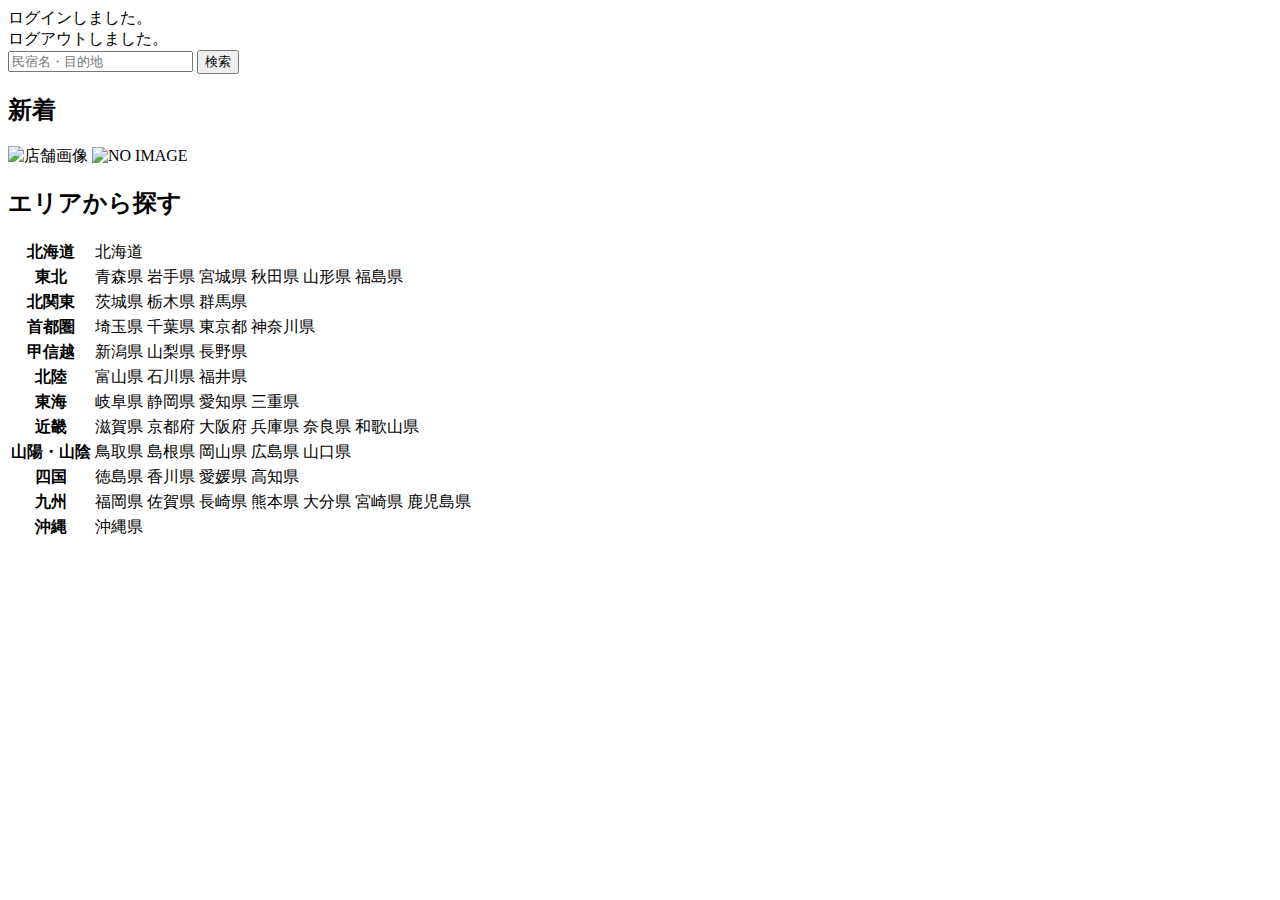
<file: target/classes/templates/index.html>
<!DOCTYPE html>
<html xmlns:th="https://www.thymeleaf.org" xmlns:sec="http://www.thymeleaf.org/extras/spring-security">
   <head>
	   <div th:replace="~{fragment :: meta}"></div>   
             
        <div th:replace="~{fragment :: styles}"></div>
        
       <title>SAMURAI Travel</title>	
   </head>
   <body>
	   <div class="samuraitravel-wrapper">
            <!-- ヘッダー -->
            <div th:replace="~{fragment :: header}"></div>
            
            <main>
                <div class="container pt-4 pb-5 samuraitravel-container">
                    <div th:if="${param.loggedIn}" class="alert alert-info">
                        ログインしました。
                    </div>  
                    
                    <div th:if="${param.loggedOut}" class="alert alert-info">
                        ログアウトしました。
                    </div>
                    
                    <div th:if="${successMessage}" class="alert alert-info">
                        <span th:text="${successMessage}"></span>
                    </div> 
                    <div class="d-flex justify-content-center">                                            
                        <form method="get" th:action="@{/houses}" class="mb-5 samuraitravel-search-form">
                            <div class="input-group">
                                <input type="text" class="form-control" name="keyword" th:value="${keyword}" placeholder="民宿名・目的地">
                                <button type="submit" class="btn text-white shadow-sm samuraitravel-btn">検索</button> 
                            </div>               
                        </form>                        
                    </div>                                                                                                  
                                                     
                    <h2 class="text-center mb-3">新着</h2>
                    <div class="row row-cols-lg-5 row-cols-2 g-3 mb-5">                                        
                        <div class="col" th:each="newHouse : ${newHouses}">
                            <a th:href="@{/houses/__${newHouse.getId()}__}" class="link-dark samuraitravel-card-link">
                                <div class="card h-100">                                                                        
                                    <img th:if="${newHouse.getImageName()}" th:src="@{/storage/__${newHouse.getImageName()}__}" class="card-img-top samuraitravel-vertical-card-image" alt="店舗画像">                                     
                                    <img th:unless="${newHouse.getImageName()}" th:src="@{/images/noImage.png}" class="card-img-top samuraitravel-vertical-card-image" alt="NO IMAGE">                                                                                                                        
                                    <div class="card-body">                                    
                                        <h3 class="card-title" th:text="${newHouse.getName()}"></h3>
                                        <p class="card-text mb-1">
                                            <small class="text-muted" th:text="${newHouse.getAddress()}"></small>                                            
                                        </p>
                                        <p class="card-text">
                                            <span th:text="${#numbers.formatInteger(newHouse.getPrice(), 1, 'COMMA') + '円 / 泊'}"></span>                                            
                                        </p>                                    
                                    </div>
                                </div>    
                            </a>            
                        </div>                                               
                    </div>
                    
                    <div class="row justify-content-center">
                        <div class="col-xl-5 col-lg-6 col-md-8">                    
                    
                            <h2 class="text-center mb-3">エリアから探す</h2>                                        
                             
                            <table class="table">
                                <tbody>                                                     
                                    <tr>
                                        <th>北海道</th>
                                        <td>
                                            <a th:href="@{/houses?area=北海道}">北海道</a>
                                        </td>                                     
                                    </tr>  
                                    <tr>
                                        <th>東北</th>
                                        <td>
                                            <a th:href="@{/houses?area=青森県}" class="me-2">青森県</a>
                                            <a th:href="@{/houses?area=岩手県}" class="me-2">岩手県</a>
                                            <a th:href="@{/houses?area=宮城県}" class="me-2">宮城県</a>
                                            <a th:href="@{/houses?area=秋田県}" class="me-2">秋田県</a>
                                            <a th:href="@{/houses?area=山形県}" class="me-2">山形県</a>
                                            <a th:href="@{/houses?area=福島県}">福島県</a>
                                        </td>                                     
                                    </tr>  
                                    <tr>
                                        <th>北関東</th>
                                        <td>
                                            <a th:href="@{/houses?area=茨城県}" class="me-2">茨城県</a>
                                            <a th:href="@{/houses?area=栃木県}" class="me-2">栃木県</a>
                                            <a th:href="@{/houses?area=群馬県}">群馬県</a>                                    
                                        </td>                                     
                                    </tr>  
                                    <tr>
                                        <th>首都圏</th>
                                        <td>
                                            <a th:href="@{/houses?area=埼玉県}" class="me-2">埼玉県</a>
                                            <a th:href="@{/houses?area=千葉県}" class="me-2">千葉県</a>
                                            <a th:href="@{/houses?area=東京都}" class="me-2">東京都</a>
                                            <a th:href="@{/houses?area=神奈川県}">神奈川県</a>
                                        </td>                                     
                                    </tr>  
                                    <tr>
                                        <th>甲信越</th>
                                        <td>
                                            <a th:href="@{/houses?area=新潟県}" class="me-2">新潟県</a>
                                            <a th:href="@{/houses?area=山梨県}" class="me-2">山梨県</a>
                                            <a th:href="@{/houses?area=長野県}">長野県</a>
                                        </td>                                     
                                    </tr>  
                                    <tr>
                                        <th>北陸</th>
                                        <td>
                                            <a th:href="@{/houses?area=富山県}" class="me-2">富山県</a>
                                            <a th:href="@{/houses?area=石川県}" class="me-2">石川県</a>
                                            <a th:href="@{/houses?area=福井県}">福井県</a>
                                        </td>                                     
                                    </tr>  
                                    <tr>
                                        <th>東海</th>
                                        <td>
                                            <a th:href="@{/houses?area=岐阜県}" class="me-2">岐阜県</a>
                                            <a th:href="@{/houses?area=静岡県}" class="me-2">静岡県</a>
                                            <a th:href="@{/houses?area=愛知県}" class="me-2">愛知県</a>
                                            <a th:href="@{/houses?area=三重県}">三重県</a>
                                        </td>                                     
                                    </tr>  
                                    <tr>
                                        <th>近畿</th>
                                        <td>
                                            <a th:href="@{/houses?area=滋賀県}" class="me-2">滋賀県</a>
                                            <a th:href="@{/houses?area=京都府}" class="me-2">京都府</a>
                                            <a th:href="@{/houses?area=大阪府}" class="me-2">大阪府</a>
                                            <a th:href="@{/houses?area=兵庫県}" class="me-2">兵庫県</a>
                                            <a th:href="@{/houses?area=奈良県}" class="me-2">奈良県</a>
                                            <a th:href="@{/houses?area=和歌山県}">和歌山県</a>
                                        </td>                                     
                                    </tr>  
                                    <tr>
                                        <th>山陽・山陰</th>
                                        <td>
                                            <a th:href="@{/houses?area=鳥取県}" class="me-2">鳥取県</a>
                                            <a th:href="@{/houses?area=島根県}" class="me-2">島根県</a>
                                            <a th:href="@{/houses?area=岡山県}" class="me-2">岡山県</a>
                                            <a th:href="@{/houses?area=広島県}" class="me-2">広島県</a>
                                            <a th:href="@{/houses?area=山口県}">山口県</a>
                                        </td>                                     
                                    </tr>  
                                    <tr>
                                        <th>四国</th>
                                        <td>
                                            <a th:href="@{/houses?area=徳島県}" class="me-2">徳島県</a>
                                            <a th:href="@{/houses?area=香川県}" class="me-2">香川県</a>
                                            <a th:href="@{/houses?area=愛媛県}" class="me-2">愛媛県</a>
                                            <a th:href="@{/houses?area=高知県}">高知県</a>
                                        </td>                                     
                                    </tr>            
                                    <tr>
                                        <th>九州</th>
                                        <td>
                                            <a th:href="@{/houses?area=福岡県}" class="me-2">福岡県</a>
                                            <a th:href="@{/houses?area=佐賀県}" class="me-2">佐賀県</a>
                                            <a th:href="@{/houses?area=長崎県}" class="me-2">長崎県</a>
                                            <a th:href="@{/houses?area=熊本県}" class="me-2">熊本県</a>
                                            <a th:href="@{/houses?area=大分県}" class="me-2">大分県</a>
                                            <a th:href="@{/houses?area=宮崎県}" class="me-2">宮崎県</a>
                                            <a th:href="@{/houses?area=鹿児島県}">鹿児島県</a>
                                        </td>                                     
                                    </tr>  
                                    <tr>
                                        <th>沖縄</th>
                                        <td>
                                            <a th:href="@{/houses?area=沖縄県}">沖縄県</a>
                                        </td>                                     
                                    </tr>                                                                                                                                                                                                                                                                                                                                                                           
                                </tbody>
                            </table>  
                        </div>
                    </div>                               

                </div>
            </main>
            
            <!-- フッター -->
            <div th:replace="~{fragment :: footer}"></div>
        </div>    
        
        <div th:replace="~{fragment :: scripts}"></div>  
   </body>
</html>
</file>
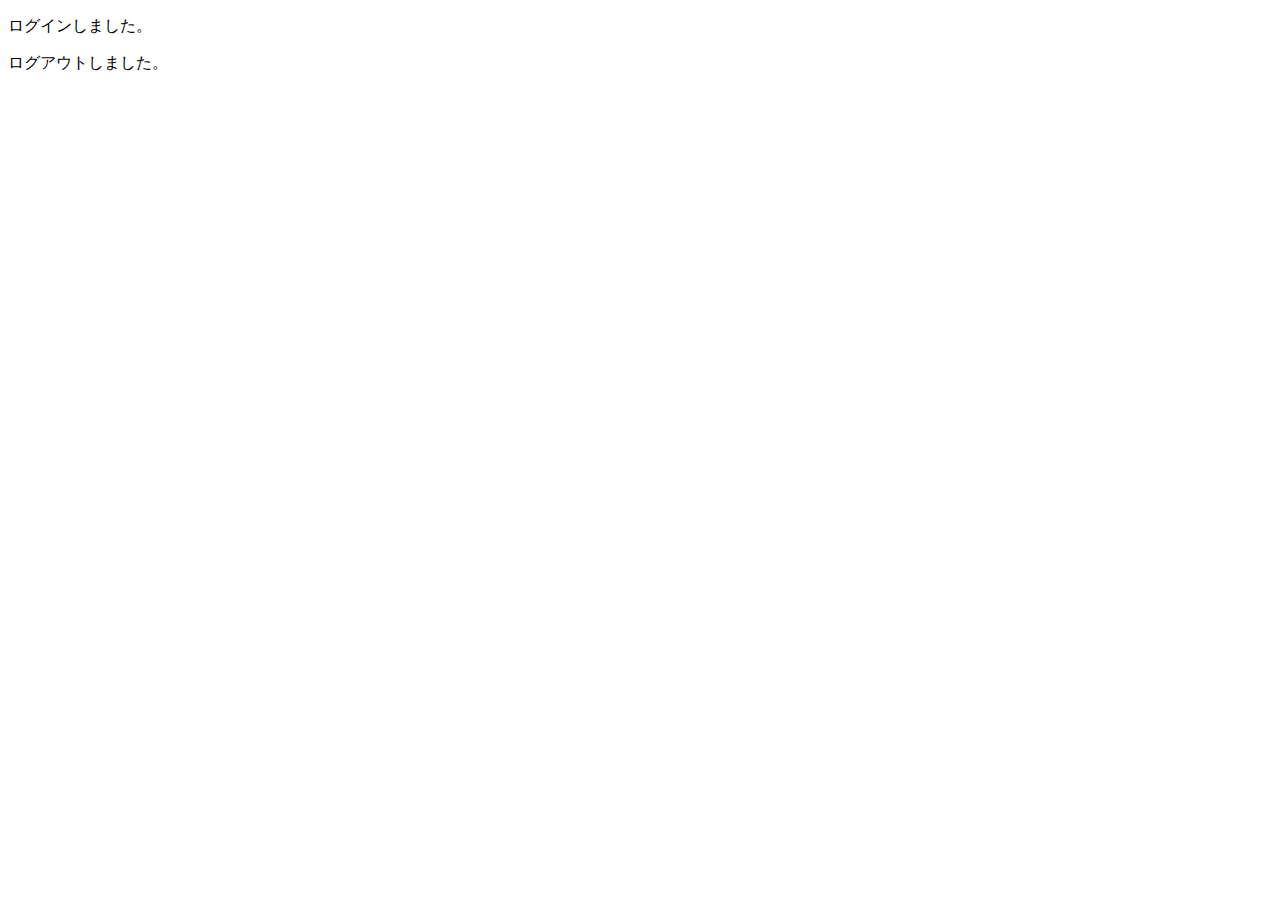
<file: nagoyameshi/target/classes/templates/index.html>
<!DOCTYPE html>
<html xmlns:th="https://www.thymeleaf.org" xmlns:sec="http://www.thymeleaf.org/extras/spring-security">
    <head>
        <div th:replace="~{fragment :: meta}"></div>

        <div th:replace="~{fragment :: styles}"></div>

        <title>NAGOYAMESHI</title>
    </head>
    <body>
        <div class="nagoyameshi-wrapper">
            <div th:replace="~{fragment :: header}"></div>

            <main>
                <div th:if="${param.loggedIn}" class="container nagoyameshi-container my-3">
                    <div class="alert alert-info">
                        <p class="mb-0">ログインしました。</p>
                    </div>
                </div>

                <div th:if="${param.loggedOut}" class="container nagoyameshi-container my-3">
                    <div class="alert alert-info">
                        <p class="mb-0">ログアウトしました。</p>
                    </div>
                </div>

                <div th:if="${successMessage}" class="container nagoyameshi-container my-3">
                    <div class="alert alert-info">
                        <span th:text="${successMessage}"></span>
                    </div>
                </div>

                <div th:if="${errorMessage}" class="container nagoyameshi-container my-3">
                    <div class="alert alert-danger">
                        <span th:text="${errorMessage}"></span>
                    </div>
                </div>
            </main>

            <div th:replace="~{fragment :: footer}"></div>
        </div>

        <div th:replace="~{fragment :: scripts}"></div>
    </body>
</html>
</file>
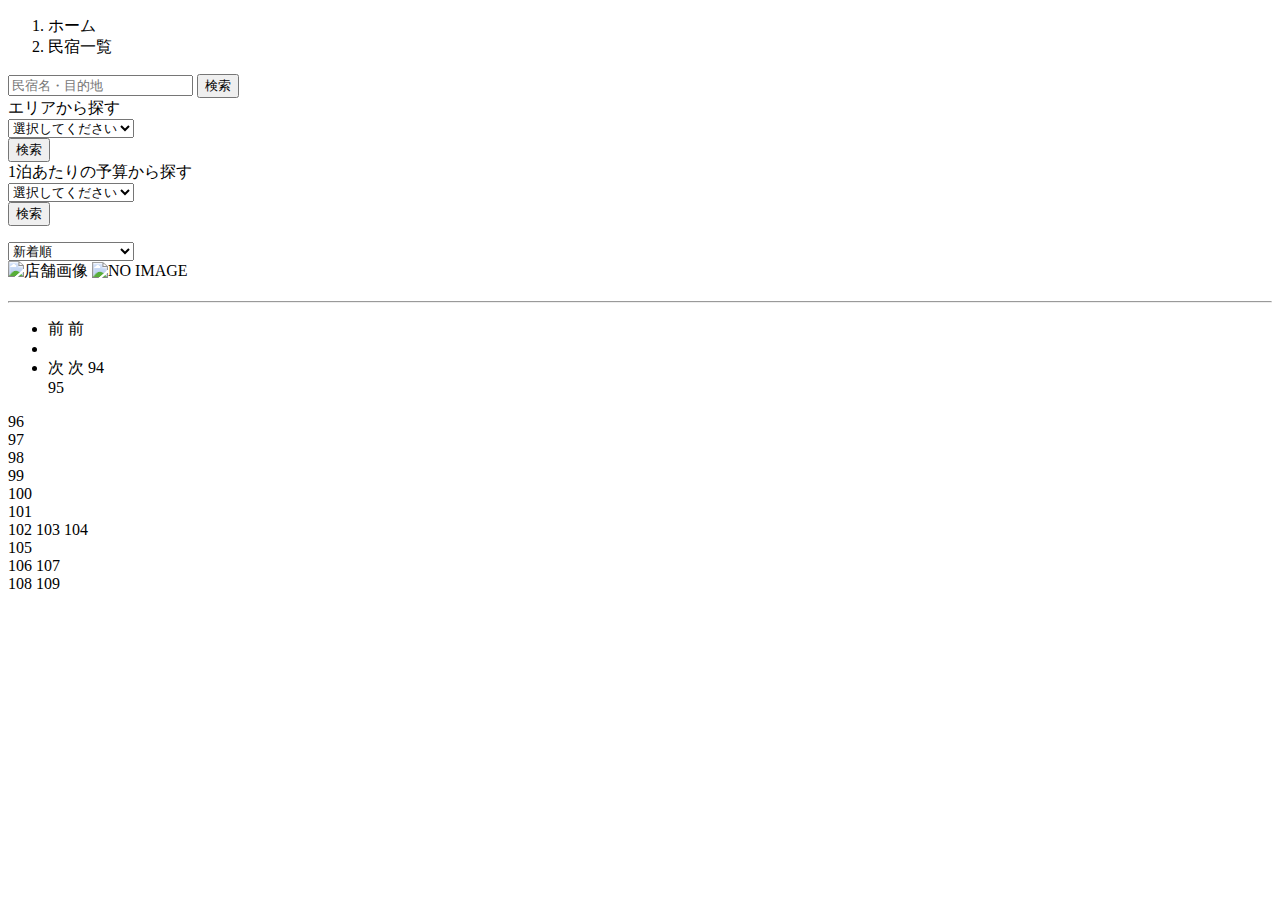
<file: target/classes/templates/houses/index.html>
<!DOCTYPE html>
<html xmlns:th="https://www.thymeleaf.org" xmlns:sec="http://www.thymeleaf.org/extras/spring-security">    
   <head>
       <div th:replace="~{fragment :: meta}"></div>   
            
       <div th:replace="~{fragment :: styles}"></div>
         
       <title>民宿一覧</title>   
   </head>
   <body>
       <div class="samuraitravel-wrapper">
           <!-- ヘッダー -->
           <div th:replace="~{fragment :: header}"></div>
           
           <main>
               <div class="container samuraitravel-container pb-5">
                   <div class="row justify-content-center">
                       <nav class="my-3" style="--bs-breadcrumb-divider: '>';" aria-label="breadcrumb">
                           <ol class="breadcrumb mb-0">                        
                               <li class="breadcrumb-item"><a th:href="@{/}">ホーム</a></li>
                               <li class="breadcrumb-item active" aria-current="page">民宿一覧</li>
                           </ol>
                       </nav>         
           
                       <div class="col-xl-3 col-lg-4 col-md-12">               
                           <form method="get" th:action="@{/houses}" class="w-100 mb-3">
                               <div class="input-group">
                                   <input type="text" class="form-control" name="keyword" th:value="${keyword}" placeholder="民宿名・目的地">
                                   <button type="submit" class="btn text-white shadow-sm samuraitravel-btn">検索</button> 
                               </div>               
                           </form>
           
                           <div class="card mb-3">
                               <div class="card-header">
                                   エリアから探す
                               </div>
                               <div class="card-body">
                                   <form method="get" th:action="@{/houses}" class="w-100">
                                       <div class="form-group mb-3">
                                           <select class="form-control form-select" name="area">  
                                               <option value="" hidden>選択してください</option>   
                                               <optgroup label="北海道">                                      
                                                   <option value="北海道" th:selected="${area == '北海道'}">北海道</option>
                                               </optgroup>                
                                               <optgroup label="東北">                                  
                                                   <option value="青森県" th:selected="${area == '青森県'}">青森県</option>                                                
                                                   <option value="岩手県" th:selected="${area == '岩手県'}">岩手県</option>
                                                   <option value="宮城県" th:selected="${area == '宮城県'}">宮城県</option>
                                                   <option value="秋田県" th:selected="${area == '秋田県'}">秋田県</option>
                                                   <option value="山形県" th:selected="${area == '山形県'}">山形県</option>
                                                   <option value="福島県" th:selected="${area == '福島県'}">福島県</option>
                                               </optgroup>
                                               <optgroup label="北関東">  
                                                   <option value="茨城県" th:selected="${area == '茨城県'}">茨城県</option>
                                                   <option value="栃木県" th:selected="${area == '栃木県'}">栃木県</option>
                                                   <option value="群馬県" th:selected="${area == '群馬県'}">群馬県</option>
                                               </optgroup>
                                               <optgroup label="首都圏"> 
                                                   <option value="埼玉県" th:selected="${area == '埼玉県'}">埼玉県</option>
                                                   <option value="千葉県" th:selected="${area == '千葉県'}">千葉県</option>
                                                   <option value="東京都" th:selected="${area == '東京都'}">東京都</option>
                                                   <option value="神奈川県" th:selected="${area == '神奈川県'}">神奈川県</option>
                                               </optgroup>
                                               <optgroup label="甲信越"> 
                                                   <option value="新潟県" th:selected="${area == '新潟県'}">新潟県</option>
                                                   <option value="山梨県" th:selected="${area == '山梨県'}">山梨県</option>
                                                   <option value="長野県" th:selected="${area == '長野県'}">長野県</option>
                                               </optgroup>
                                               <optgroup label="北陸"> 
                                                   <option value="富山県" th:selected="${area == '富山県'}">富山県</option>
                                                   <option value="石川県" th:selected="${area == '石川県'}">石川県</option>
                                                   <option value="福井県" th:selected="${area == '福井県'}">福井県</option>
                                               </optgroup>
                                               <optgroup label="東海">
                                                   <option value="岐阜県" th:selected="${area == '岐阜県'}">岐阜県</option>
                                                   <option value="静岡県" th:selected="${area == '静岡県'}">静岡県</option>
                                                   <option value="愛知県" th:selected="${area == '愛知県'}">愛知県</option>
                                                   <option value="三重県" th:selected="${area == '三重県'}">三重県</option>
                                               </optgroup>
                                               <optgroup label="近畿">
                                                   <option value="滋賀県" th:selected="${area == '滋賀県'}">滋賀県</option>
                                                   <option value="京都府" th:selected="${area == '京都府'}">京都府</option>
                                                   <option value="大阪府" th:selected="${area == '大阪府'}">大阪府</option>
                                                   <option value="兵庫県" th:selected="${area == '兵庫県'}">兵庫県</option>
                                                   <option value="奈良県" th:selected="${area == '奈良県'}">奈良県</option>
                                                   <option value="和歌山県" th:selected="${area == '和歌山県'}">和歌山県</option>
                                               </optgroup>
                                               <optgroup label="山陽・山陰">
                                                   <option value="鳥取県" th:selected="${area == '鳥取県'}">鳥取県</option>
                                                   <option value="島根県" th:selected="${area == '島根県'}">島根県</option>
                                                   <option value="岡山県" th:selected="${area == '岡山県'}">岡山県</option>
                                                   <option value="広島県" th:selected="${area == '広島県'}">広島県</option>
                                                   <option value="山口県" th:selected="${area == '山口県'}">山口県</option>
                                               </optgroup>
                                               <optgroup label="四国">
                                                   <option value="徳島県" th:selected="${area == '徳島県'}">徳島県</option>
                                                   <option value="香川県" th:selected="${area == '香川県'}">香川県</option>
                                                   <option value="愛媛県" th:selected="${area == '愛媛県'}">愛媛県</option>
                                                   <option value="高知県" th:selected="${area == '高知県'}">高知県</option>
                                               </optgroup>
                                               <optgroup label="九州">
                                                   <option value="福岡県" th:selected="${area == '福岡県'}">福岡県</option>
                                                   <option value="佐賀県" th:selected="${area == '佐賀県'}">佐賀県</option>
                                                   <option value="長崎県" th:selected="${area == '長崎県'}">長崎県</option>
                                                   <option value="熊本県" th:selected="${area == '熊本県'}">熊本県</option>
                                                   <option value="大分県" th:selected="${area == '大分県'}">大分県</option>
                                                   <option value="宮崎県" th:selected="${area == '宮崎県'}">宮崎県</option>
                                                   <option value="鹿児島県" th:selected="${area == '鹿児島県'}">鹿児島県</option>
                                               </optgroup>
                                               <optgroup label="沖縄">
                                                   <option value="沖縄県" th:selected="${area == '沖縄県'}">沖縄県</option>
                                               </optgroup>                                                                                                  
                                           </select> 
                                       </div>
                                       <div class="form-group">
                                           <button type="submit" class="btn text-white shadow-sm w-100 samuraitravel-btn">検索</button>
                                       </div>                                           
                                   </form>
                               </div>
                           </div>                
           
                           <div class="card mb-3">
                               <div class="card-header">
                                   1泊あたりの予算から探す
                               </div>
                               <div class="card-body">
                                   <form method="get" th:action="@{/houses}" class="w-100">
                                       <div class="form-group mb-3">    
                                           <select class="form-control form-select" name="price">
                                               <option value="" hidden>選択してください</option> 
                                               <option value="6000" th:selected="${price == 6000}">6,000円以内</option>
                                               <option value="7000" th:selected="${price == 7000}">7,000円以内</option>
                                               <option value="8000" th:selected="${price == 8000}">8,000円以内</option>
                                               <option value="9000" th:selected="${price == 9000}">9,000円以内</option>
                                               <option value="10000" th:selected="${price == 10000}">10,000円以内</option>
                                           </select>                                                                                
                                       </div>
                                       <div class="form-group">
                                           <button type="submit" class="btn text-white shadow-sm w-100 samuraitravel-btn">検索</button>
                                       </div>                                           
                                   </form>
                               </div>
                           </div>                               
                       </div>
           
                       <div class="col">                                                                          
                           <div class="d-flex justify-content-between flex-wrap">                                
                               <p th:if="${housePage.getTotalPages() > 1}" class="fs-5 mb-3" th:text="${'検索結果：' + housePage.getTotalElements() + '件' + '（' + (housePage.getNumber() + 1) + ' / ' + housePage.getTotalPages() + ' ページ）'}"></p> 
                               <p th:unless="${housePage.getTotalPages() > 1}" class="fs-5 mb-3" th:text="${'検索結果：' + housePage.getTotalElements() + '件'}"></p>
                               
                               <form method="get" th:action="@{/houses}" class="mb-3 samuraitravel-sort-box"> 
                                    <input th:if="${keyword}" type="hidden" name="keyword" th:value="${keyword}">
                                    <input th:if="${area}" type="hidden" name="area" th:value="${area}">
                                    <input th:if="${price}" type="hidden" name="price" th:value="${price}">                                      
                                    <select class="form-select form-select-sm" name="order" onChange="this.form.submit();">
                                        <option value="createdAtDesc" th:selected="${order == 'createdAtDesc' || order == null}">新着順</option>                                            
                                        <option value="priceAsc" th:selected="${order == 'priceAsc'}">宿泊料金が安い順</option>
                                    </select>   
                                </form>                                   
                           </div>   
                                                                       
                           <div class="mb-3" th:each="house : ${housePage}">
                               <a th:href="@{/houses/__${house.getId()}__}" class="link-dark samuraitravel-card-link">
                                   <div class="card h-100">   
                                       <div class="row g-0">
                                           <div class="col-md-4">                                                                                
                                               <img th:if="${house.getImageName()}" th:src="@{/storage/__${house.getImageName()}__}" class="card-img-top samuraitravel-horizontal-card-image" alt="店舗画像">                                                     
                                               <img th:unless="${house.getImageName()}" th:src="@{/images/noImage.png}" class="card-img-top samuraitravel-horizontal-card-image" alt="NO IMAGE">                                                    
                                           </div> 
                                           <div class="col-md-8">                                                                                                                        
                                               <div class="card-body">                                    
                                                   <h3 class="card-title mb-3" th:text="${house.getName()}"></h3>                                            

                                                   <hr class="mb-3">
                                                   
                                                   <p class="card-text mb-2">
                                                       <span th:text="${house.getDescription()}"></span>
                                                   </p>                                                    
                                                   
                                                   <p class="card-text mb-2">
                                                       <small class="text-muted" th:text="${'〒' + house.getPostalCode()}"></small>
                                                       <small class="text-muted" th:text="${house.getAddress()}"></small>                                                      
                                                   </p>   
                                                                                                                                                                                                                                  
                                                   <p class="card-text">
                                                       <span th:text="${#numbers.formatInteger(house.getPrice(), 1, 'COMMA') + '円 / 泊'}"></span>
                                                   </p>                                    
                                               </div>
                                           </div>
                                       </div>
                                   </div>    
                               </a>            
                           </div>                                                                                       
           
                           <!-- ページネーション -->
                           <div th:if="${housePage.getTotalPages() > 1}" class="d-flex justify-content-center">
                               <nav aria-label="民宿一覧ページ">
                                   <ul class="pagination">
                                       <li class="page-item">
                                           <span th:if="${housePage.isFirst()}" class="page-link disabled">前</span>
                                             <a th:unless="${housePage.isFirst()}" th:href="@{/houses(page = ${housePage.getNumber() - 1}, keyword = ${keyword}, area = ${area}, price = ${price}, order = ${order})}" class="page-link samuraitravel-page-link">前</a>
                                       </li>
                                       <li th:each="i : ${#numbers.sequence(0, housePage.getTotalPages() - 1)}" class="page-item">
                                           <span th:if="${i == housePage.getNumber()}" class="page-link active samuraitravel-active" th:text="${i + 1}"></span>
                                              <a th:unless="${i == housePage.getNumber()}" th:href="@{/houses(page = ${i}, keyword = ${keyword}, area = ${area}, price = ${price}, order = ${order})}" class="page-link samuraitravel-page-link" th:text="${i + 1}"></a>
                                       </li>
                                       <li class="page-item">                        
                                           <span th:if="${housePage.isLast()}" class="page-link disabled">次</span>
                                           <a th:unless="${housePage.isLast()}" th:href="@{/houses(page = ${housePage.getNumber() + 1}, keyword = ${keyword}, area = ${area}, price = ${price}, order = ${order})}" class="page-link samuraitravel-page-link">次</a>
94                                        </li>
95                                    </ul>
96                                </nav> 
97                            </div>                                      
98                        </div>
99                    </div>
100                </div>  
101            </main>
102            
103            <!-- フッター -->
104            <div th:replace="~{fragment :: footer}"></div>
105        </div>    
106        
107        <div th:replace="~{fragment :: scripts}"></div>  
108  </body>
109</html>
                                       </li>
                                   </ul>
                               </nav> 
                           </div>                                      
                       </div>
                   </div>
               </div>  
           </main>
           
           <!-- フッター -->
           <div th:replace="~{fragment :: footer}"></div>
       </div>    
       
       <div th:replace="~{fragment :: scripts}"></div>  
 </body>
</html>
</file>
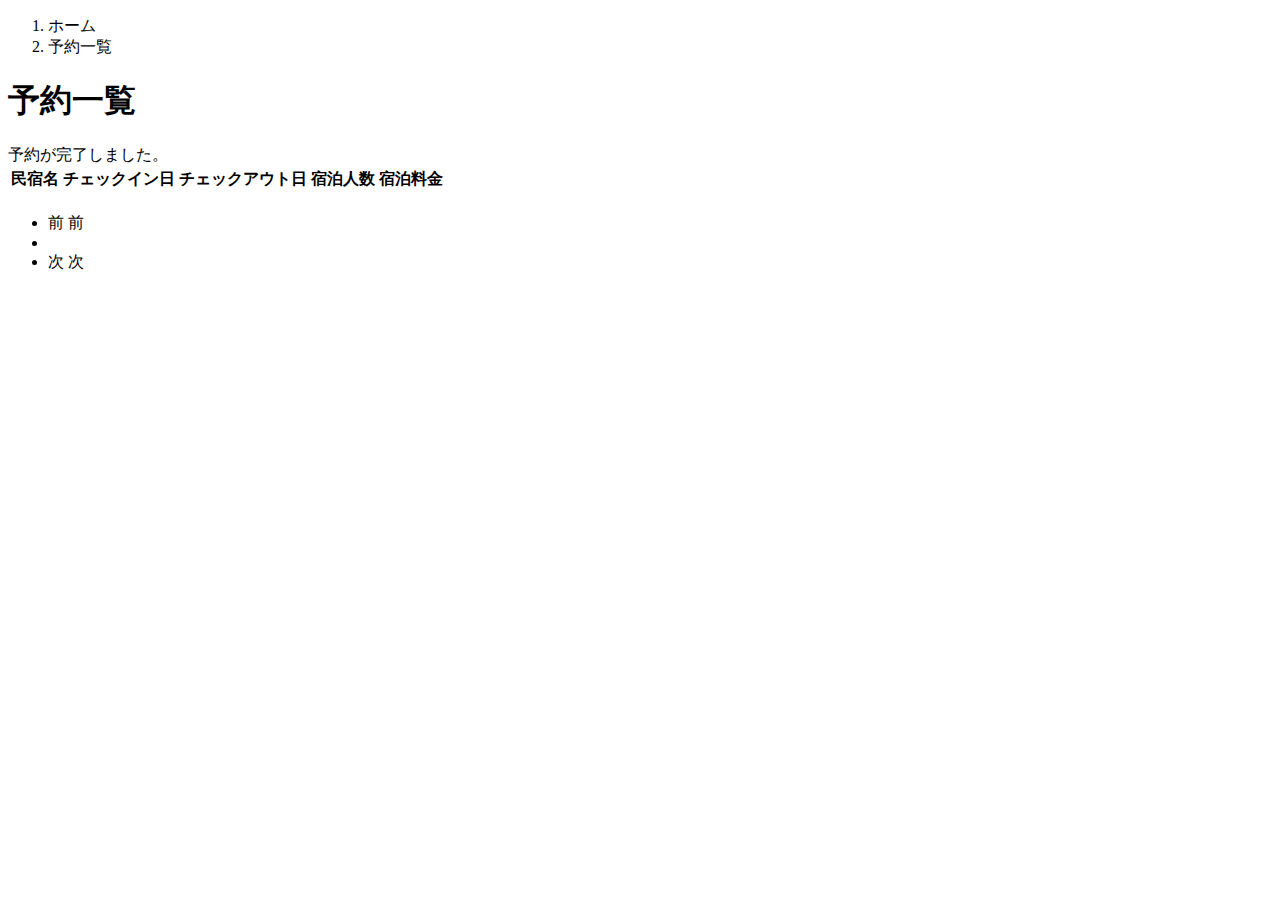
<file: target/classes/templates/reservations/index.html>
<!DOCTYPE html>
<html xmlns:th="https://www.thymeleaf.org" xmlns:sec="http://www.thymeleaf.org/extras/spring-security">    
   <head>
       <div th:replace="~{fragment :: meta}"></div>   
            
       <div th:replace="~{fragment :: styles}"></div>
         
       <title>予約一覧</title>   
   </head>
   <body>
       <div class="samuraitravel-wrapper">
           <!-- ヘッダー -->
           <div th:replace="~{fragment :: header}"></div>
           
           <main>
               <div class="container samuraitravel-container pb-5">
                   <div class="row justify-content-center">
                       <div class="col-xxl-9 col-xl-10 col-lg-11">
                           <nav class="my-3" style="--bs-breadcrumb-divider: '>';" aria-label="breadcrumb">
                               <ol class="breadcrumb mb-0"> 
                                   <li class="breadcrumb-item"><a th:href="@{/}">ホーム</a></li>                       
                                   <li class="breadcrumb-item active" aria-current="page">予約一覧</li>
                               </ol>
                           </nav> 
                           
                           <h1 class="mb-3 text-center">予約一覧</h1>  
           
                            <div th:if="${param.reserved}" class="alert alert-info">
                               予約が完了しました。
                           </div>   
                           
                           <table class="table">
                               <thead>
                                   <tr>                            
                                       <th scope="col">民宿名</th>
                                       <th scope="col">チェックイン日</th>
                                       <th scope="col">チェックアウト日</th>
                                       <th scope="col">宿泊人数</th>
                                       <th scope="col">宿泊料金</th>                                        
                                   </tr>
                               </thead>   
                               <tbody>                                                    
                                   <tr th:each="reservation : ${reservationPage}">
                                       <td>
                                           <a th:href="@{/houses/__${reservation.getHouse().getId()}__}" th:text="${reservation.getHouse().getName()}"></a>
                                       </td>
                                       <td th:text="${reservation.getCheckinDate()}"></td>
                                       <td th:text="${reservation.getCheckoutDate()}"></td>
                                       <td th:text="${reservation.getNumberOfPeople + '名'}"></td>
                                       <td th:text="${#numbers.formatInteger(reservation.getAmount(), 1, 'COMMA') + '円'}"></td>
                                   </tr>                                    
                               </tbody>
                           </table>    
                           
                          <!-- ページネーション -->
                           <div th:if="${reservationPage.getTotalPages() > 1}" class="d-flex justify-content-center">
                               <nav aria-label="予約一覧ページ">
                                   <ul class="pagination">
                                       <li class="page-item">
                                           <span th:if="${reservationPage.isFirst()}" class="page-link disabled">前</span>
                                           <a th:unless="${reservationPage.isFirst()}" th:href="@{/reservations(page = ${reservationPage.getNumber() - 1})}" class="page-link samuraitravel-page-link">前</a>
                                       </li>
                                       <li th:each="i : ${#numbers.sequence(0, reservationPage.getTotalPages() - 1)}" class="page-item">
                                           <span th:if="${i == reservationPage.getNumber()}" class="page-link active samuraitravel-active" th:text="${i + 1}"></span>
                                           <a th:unless="${i == reservationPage.getNumber()}" th:href="@{/reservations(page = ${i})}" class="page-link samuraitravel-page-link" th:text="${i + 1}"></a>
                                       </li>
                                       <li class="page-item">                        
                                           <span th:if="${reservationPage.isLast()}" class="page-link disabled">次</span>
                                           <a th:unless="${reservationPage.isLast()}" th:href="@{/reservations(page = ${reservationPage.getNumber() + 1})}" class="page-link samuraitravel-page-link">次</a>
                                       </li>
                                   </ul>
                               </nav> 
                           </div>                
                       </div>                          
                   </div>
               </div>  
           </main>
           
           <!-- フッター -->
           <div th:replace="~{fragment :: footer}"></div>
       </div>    
       
       <div th:replace="~{fragment :: scripts}"></div>  
 </body>
</html>
</file>
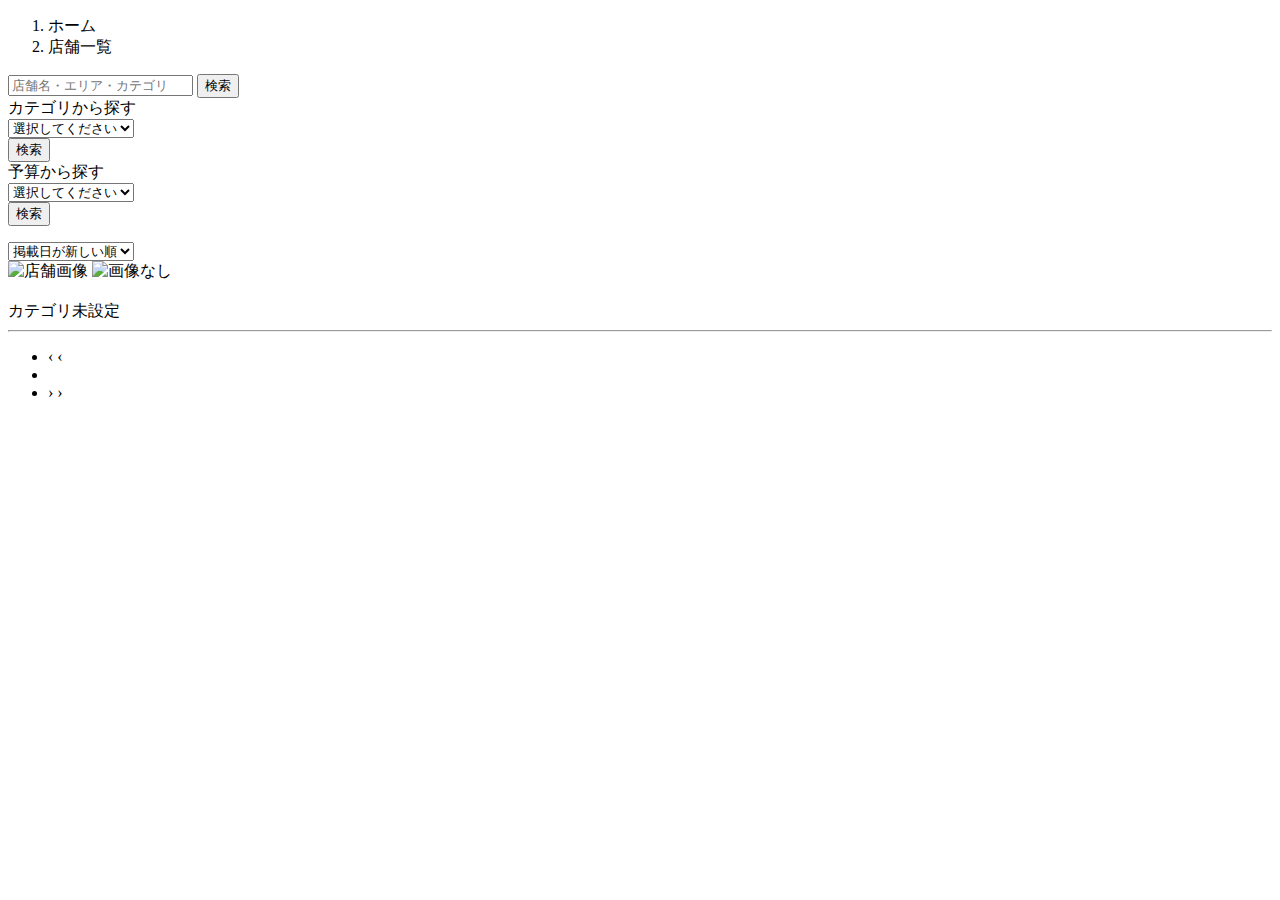
<file: target/classes/templates/restaurants/index.html>
<!DOCTYPE html>
<html xmlns:th="https://www.thymeleaf.org" xmlns:sec="http://www.thymeleaf.org/extras/spring-security">
    <head>
        <div th:replace="~{fragment :: meta}"></div>

        <div th:replace="~{fragment :: styles}"></div>

        <title>店舗一覧</title>
    </head>
    <body>
        <div class="nagoyameshi-wrapper">
            <div th:replace="~{fragment :: header}"></div>

            <main>
                <div class="container nagoyameshi-container pb-5">
                    <div class="row justify-content-center">
                        <nav class="my-3" style="--bs-breadcrumb-divider: '>';" aria-label="breadcrumb">
                            <ol class="breadcrumb mb-0">
                                <li class="breadcrumb-item"><a th:href="@{/}">ホーム</a></li>
                                <li class="breadcrumb-item active" aria-current="page">店舗一覧</li>
                            </ol>
                        </nav>

                        <div class="col-xl-3 col-lg-4 col-md-12">
                            <form method="get" th:action="@{/restaurants}" class="w-100 mb-3">
                                <div class="input-group">
                                    <input type="text" class="form-control" name="keyword" th:value="${keyword}" placeholder="店舗名・エリア・カテゴリ">
                                    <button type="submit" class="btn text-white shadow-sm nagoyameshi-btn">検索</button>
                                </div>
                            </form>

                            <div class="card mb-3">
                                <div class="card-header">
                                    カテゴリから探す
                                </div>
                                <div class="card-body">
                                    <form method="get" th:action="@{/restaurants}" class="w-100">
                                        <div class="form-group mb-3">
                                            <select class="form-control form-select" name="categoryId" required>
                                                <option value="" hidden>選択してください</option>
                                                <option th:each="category : ${categories}"
                                                        th:value="${category.id}"
                                                        th:selected="${category.id == categoryId}"
                                                        th:text="${category.name}"></option>
                                            </select>
                                        </div>
                                        <div class="form-group">
                                            <button type="submit" class="btn text-white shadow-sm w-100 nagoyameshi-btn">検索</button>
                                        </div>
                                    </form>
                                </div>
                            </div>

                            <div class="card mb-3">
                                <div class="card-header">
                                    予算から探す
                                </div>
                                <div class="card-body">
                                    <form method="get" th:action="@{/restaurants}" class="w-100">
                                        <div class="form-group mb-3">
                                            <select class="form-control form-select" name="price" required>
                                                <option value="" hidden>選択してください</option>
                                                <th:block th:each="i : ${#numbers.sequence(0, 19)}">
                                                    <th:block th:with="optionPrice=${500 + (500 * i)}">
                                                        <option th:value="${optionPrice}" th:selected="${optionPrice == price}" th:text="${#numbers.formatInteger(optionPrice, 1, 'COMMA') + '円'}"></option>
                                                    </th:block>
                                                </th:block>
                                            </select>
                                        </div>
                                        <div class="form-group">
                                            <button type="submit" class="btn text-white shadow-sm w-100 nagoyameshi-btn">検索</button>
                                        </div>
                                    </form>
                                </div>
                            </div>
                        </div>

                        <div class="col">
                            <div class="d-flex justify-content-between flex-wrap">
                                <p class="fs-5 mb-3">
                                    <span th:text="${#numbers.formatInteger(restaurantPage.getTotalElements(), 1, 'COMMA') + '件の店舗が見つかりました'}"></span>
                                    <span th:if="${restaurantPage.getTotalElements() > 15}" class="fs-6">
                                    <span th:unless="${restaurantPage.isLast()}" th:text="${'（' + (15 * (restaurantPage.getNumber() + 1) - 14) + '～' + (15 * (restaurantPage.getNumber() + 1)) + '件)'}"></span>
                                    <span th:if="${restaurantPage.isLast()}" th:text="${'（' + (15 * (restaurantPage.getNumber()) + 1) + '～' + restaurantPage.getTotalElements() + '件)'}"></span>
                                </p>
                                <form method="get" th:action="@{/restaurants}" class="mb-3 nagoyameshi-sort-box">
                                    <input th:if="${keyword}" type="hidden" name="keyword" th:value="${keyword}">
                                    <input th:if="${categoryId}" type="hidden" name="categoryId" th:value="${categoryId}">
                                    <input th:if="${price}" type="hidden" name="price" th:value="${price}">
                                    <select class="form-select form-select-sm" name="order" onChange="this.form.submit();">
                                        <option value="createdAtDesc" th:selected="${order == 'createdAtDesc' || order == null}">掲載日が新しい順</option>
                                        <option value="lowestPriceAsc" th:selected="${order == 'lowestPriceAsc'}">価格が安い順</option>
                                    </select>
                                </form>
                            </div>

                            <div class="mb-3" th:each="restaurant : ${restaurantPage}">
                                <a th:href="@{/restaurants/__${restaurant.id}__}" class="link-dark nagoyameshi-card-link">
                                    <div class="card h-100">
                                        <div class="row g-0">
                                            <div class="col-md-4">
                                                <img th:unless="${restaurant.image == null}" th:src="@{/storage/__${restaurant.image}__}" class="card-img-top nagoyameshi-horizontal-card-image" alt="店舗画像">
                                                <img th:if="${restaurant.image == null}" th:src="@{/images/no_image.jpg}" class="card-img-top nagoyameshi-horizontal-card-image" alt="画像なし">
                                            </div>
                                            <div class="col-md-8">
                                                <div class="card-body">
                                                    <h3 class="card-title" th:text="${restaurant.name}"></h3>
                                                    <div class="col d-flex text-secondary">
                                                        <th:block th:unless="${restaurant.categoriesRestaurants.isEmpty()}">
                                                            <th:block th:each="categoryRestaurant, stat : ${restaurant.categoriesRestaurants}">
                                                                <div>
                                                                    <span th:if="${stat.first}" th:text="${categoryRestaurant.category.name}"></span><span th:unless="${stat.first}" th:text="${'、' + categoryRestaurant.category.name}"></span>
                                                                </div>
                                                            </th:block>
                                                        </th:block>
                                                        <span th:if="${restaurant.categoriesRestaurants.isEmpty()}">カテゴリ未設定</span>
                                                    </div>
                                                    <hr class="my-2">
                                                    <div class="mb-1">
                                                        <span th:text="${#numbers.formatInteger(restaurant.lowestPrice, 1, 'COMMA') + '円～' + #numbers.formatInteger(restaurant.highestPrice, 1, 'COMMA') + '円'}"></span>
                                                    </div>
                                                    <p class="card-text" th:text="${#strings.abbreviate(restaurant.description, 76)}"></p>
                                                </div>
                                            </div>
                                        </div>
                                    </div>
                                </a>
                            </div>

                            <!-- ページネーション -->
                            <div th:if="${restaurantPage.getTotalPages() > 1}" class="d-flex justify-content-center">
                                <nav aria-label="店舗一覧ページ">
                                    <ul class="pagination">
                                        <li class="page-item">
                                            <span th:if="${restaurantPage.isFirst()}" class="page-link disabled">‹</span>
                                            <a th:unless="${restaurantPage.isFirst()}" th:href="@{/restaurants(page = ${restaurantPage.getNumber() - 1}, keyword = ${keyword}, categoryId = ${categoryId}, price = ${price}, order = ${order})}" class="page-link nagoyameshi-page-link">‹</a>
                                        </li>
                                        <li th:each="i : ${#numbers.sequence(0, restaurantPage.getTotalPages() - 1)}" class="page-item">
                                            <span th:if="${i == restaurantPage.getNumber()}" class="page-link active nagoyameshi-active" th:text="${i + 1}"></span>
                                            <a th:unless="${i == restaurantPage.getNumber()}" th:href="@{/restaurants(page = ${i}, keyword = ${keyword}, categoryId = ${categoryId}, price = ${price}, order = ${order})}" class="page-link nagoyameshi-page-link" th:text="${i + 1}"></a>
                                        </li>
                                        <li class="page-item">
                                            <span th:if="${restaurantPage.isLast()}" class="page-link disabled">›</span>
                                            <a th:unless="${restaurantPage.isLast()}" th:href="@{/restaurants(page = ${restaurantPage.getNumber() + 1}, keyword = ${keyword}, categoryId = ${categoryId}, price = ${price}, order = ${order})}" class="page-link nagoyameshi-page-link">›</a>
                                        </li>
                                    </ul>
                                </nav>
                            </div>
                        </div>
                    </div>
                </div>
            </main>

            <div th:replace="~{fragment :: footer}"></div>
        </div>

        <div th:replace="~{fragment :: scripts}"></div>
  </body>
</html>
</file>
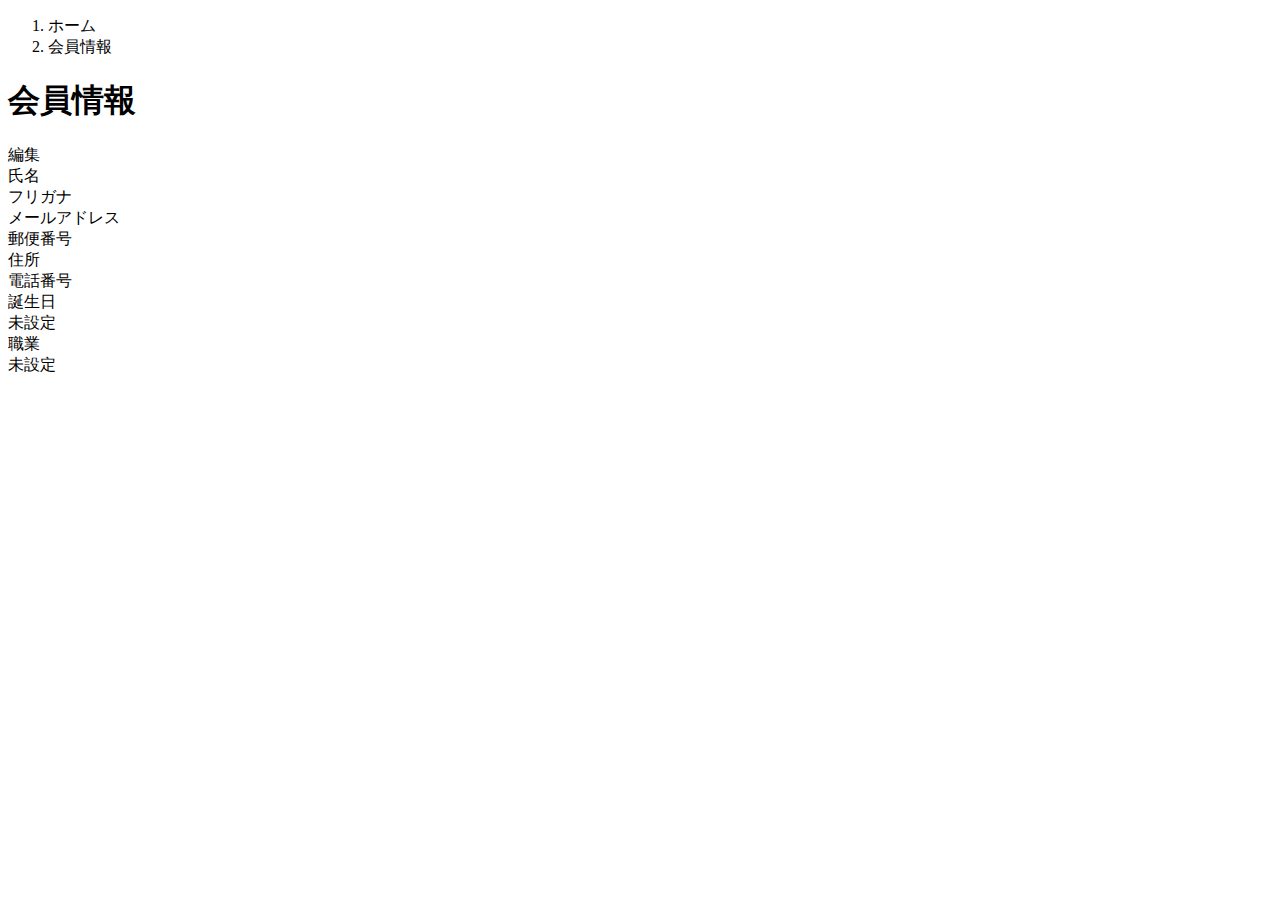
<file: target/classes/templates/user/index.html>
<!DOCTYPE html>
<html xmlns:th="https://www.thymeleaf.org" xmlns:sec="http://www.thymeleaf.org/extras/spring-security">
    <head>
        <div th:replace="~{fragment :: meta}"></div>

        <div th:replace="~{fragment :: styles}"></div>

        <title>会員情報</title>
    </head>
    <body>
        <div class="nagoyameshi-wrapper">
            <div th:replace="~{fragment :: header}"></div>

            <main>
                <div class="container pb-5 nagoyameshi-container">
                    <div class="row justify-content-center">
                        <div class="col-xl-5 col-lg-6 col-md-8">
                            <nav class="my-3" style="--bs-breadcrumb-divider: '>';" aria-label="breadcrumb">
                                <ol class="breadcrumb mb-0">
                                    <li class="breadcrumb-item"><a th:href="@{/}">ホーム</a></li>
                                    <li class="breadcrumb-item active" aria-current="page">会員情報</li>
                                </ol>
                            </nav>

                            <h1 class="mb-3 text-center">会員情報</h1>

                            <div class="d-flex justify-content-end align-items-end mb-3">
                                <div>
                                    <a th:href="@{/user/edit}">編集</a>
                                </div>
                            </div>

                            <div th:if="${successMessage}" class="alert alert-info">
                                <span th:text="${successMessage}"></span>
                            </div>

                            <div class="container mb-4">
                                <div class="row pb-2 mb-2 border-bottom">
                                    <div class="col-3">
                                        <span class="fw-bold">氏名</span>
                                    </div>

                                    <div class="col">
                                        <span th:text="${user.name}"></span>
                                    </div>
                                </div>

                                <div class="row pb-2 mb-2 border-bottom">
                                    <div class="col-3">
                                        <span class="fw-bold">フリガナ</span>
                                    </div>

                                    <div class="col">
                                        <span th:text="${user.furigana}"></span>
                                    </div>
                                </div>

                                <div class="row pb-2 mb-2 border-bottom">
                                    <div class="col-3">
                                        <span class="fw-bold">メールアドレス</span>
                                    </div>

                                    <div class="col">
                                        <span th:text="${user.email}"></span>
                                    </div>
                                </div>

                                <div class="row pb-2 mb-2 border-bottom">
                                    <div class="col-3">
                                        <span class="fw-bold">郵便番号</span>
                                    </div>

                                    <div class="col">
                                        <span th:text="${#strings.substring(user.postalCode, 0, 3) + '-' + #strings.substring(user.postalCode, 3)}"></span>
                                    </div>
                                </div>

                                <div class="row pb-2 mb-2 border-bottom">
                                    <div class="col-3">
                                        <span class="fw-bold">住所</span>
                                    </div>

                                    <div class="col">
                                        <span th:text="${user.address}"></span>
                                    </div>
                                </div>

                                <div class="row pb-2 mb-2 border-bottom">
                                    <div class="col-3">
                                        <span class="fw-bold">電話番号</span>
                                    </div>

                                    <div class="col">
                                        <span th:text="${user.phoneNumber}"></span>
                                    </div>
                                </div>

                                <div class="row pb-2 mb-2 border-bottom">
                                    <div class="col-3">
                                        <span class="fw-bold">誕生日</span>
                                    </div>

                                    <div class="col">
                                        <span th:if="${user.birthday != null}" th:text="${#temporals.format(user.birthday, 'yyyy年M月d日')}"></span>
                                        <span th:unless="${user.birthday != null}">未設定</span>
                                    </div>
                                </div>

                                <div class="row pb-2 mb-2 border-bottom">
                                    <div class="col-3">
                                        <span class="fw-bold">職業</span>
                                    </div>

                                    <div class="col">
                                        <span th:if="${user.occupation != null}" th:text="${user.occupation}"></span>
                                        <span th:unless="${user.occupation != null}">未設定</span>
                                    </div>
                                </div>
                            </div>
                        </div>
                    </div>
                </div>
            </main>

            <div th:replace="~{fragment :: footer}"></div>
        </div>

        <div th:replace="~{fragment :: scripts}"></div>
    </body>
</html>
</file>
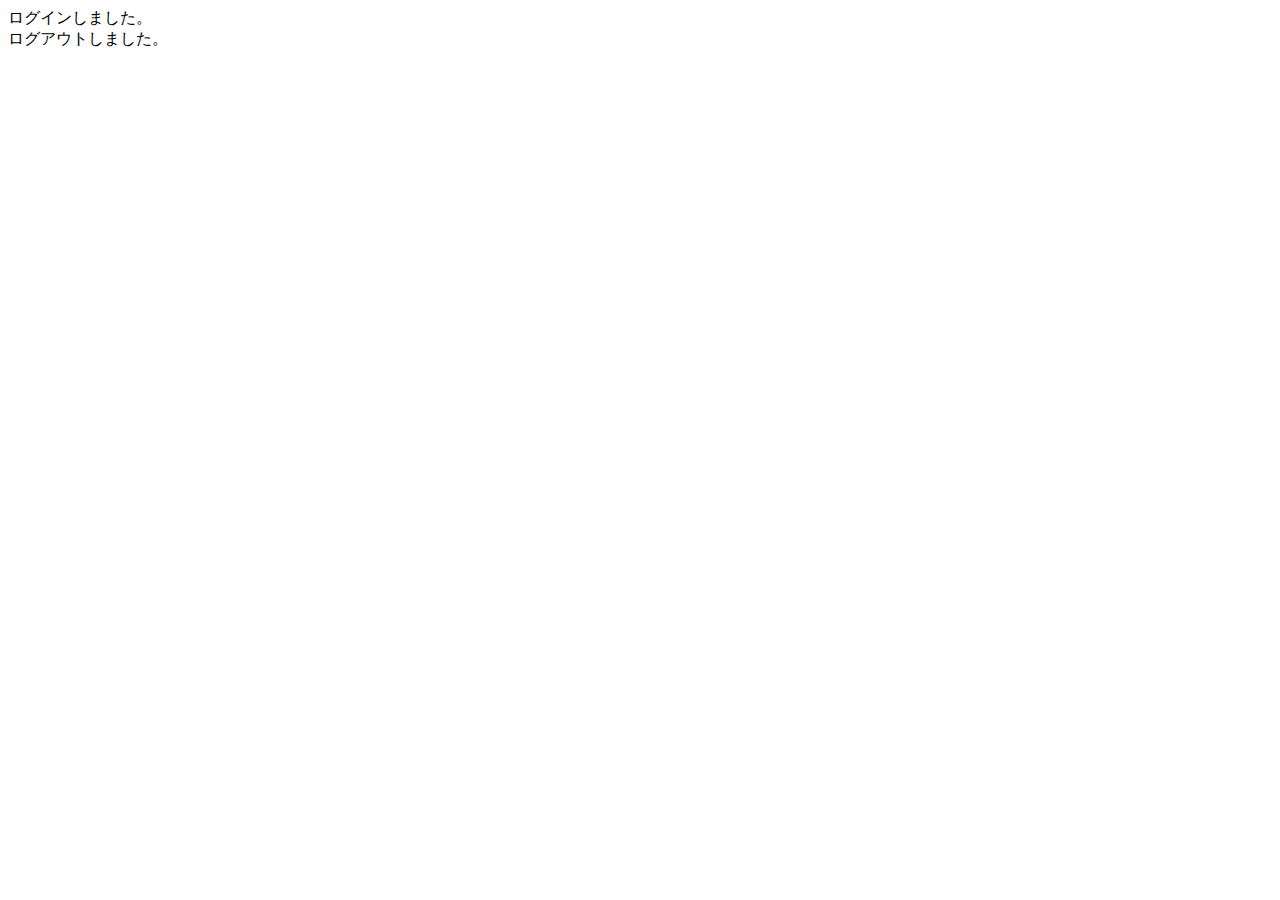
<file: samuraitravel/src/main/resources/templates/index.html>
<!DOCTYPE html>
<html xmlns:th="https://www.thymeleaf.org" xmlns:sec="http://www.thymeleaf.org/extras/spring-security">
   <head>
	   <div th:replace="~{fragment :: meta}"></div>   
             
        <div th:replace="~{fragment :: styles}"></div>
        
       <title>SAMURAI Travel</title>	
   </head>
   <body>
	   <div class="samuraitravel-wrapper">
            <!-- ヘッダー -->
            <div th:replace="~{fragment :: header}"></div>
            
            <main>
                <div class="container pt-4 pb-5 samuraitravel-container">
                    <div th:if="${param.loggedIn}" class="alert alert-info">
                        ログインしました。
                    </div>  
                    
                    <div th:if="${param.loggedOut}" class="alert alert-info">
                        ログアウトしました。
                    </div>
                    
                    <div th:if="${successMessage}" class="alert alert-info">
                        <span th:text="${successMessage}"></span>
                    </div> 
                </div>
            </main>
            
            <!-- フッター -->
            <div th:replace="~{fragment :: footer}"></div>
        </div>    
        
        <div th:replace="~{fragment :: scripts}"></div>  
   </body>
</html>
</file>
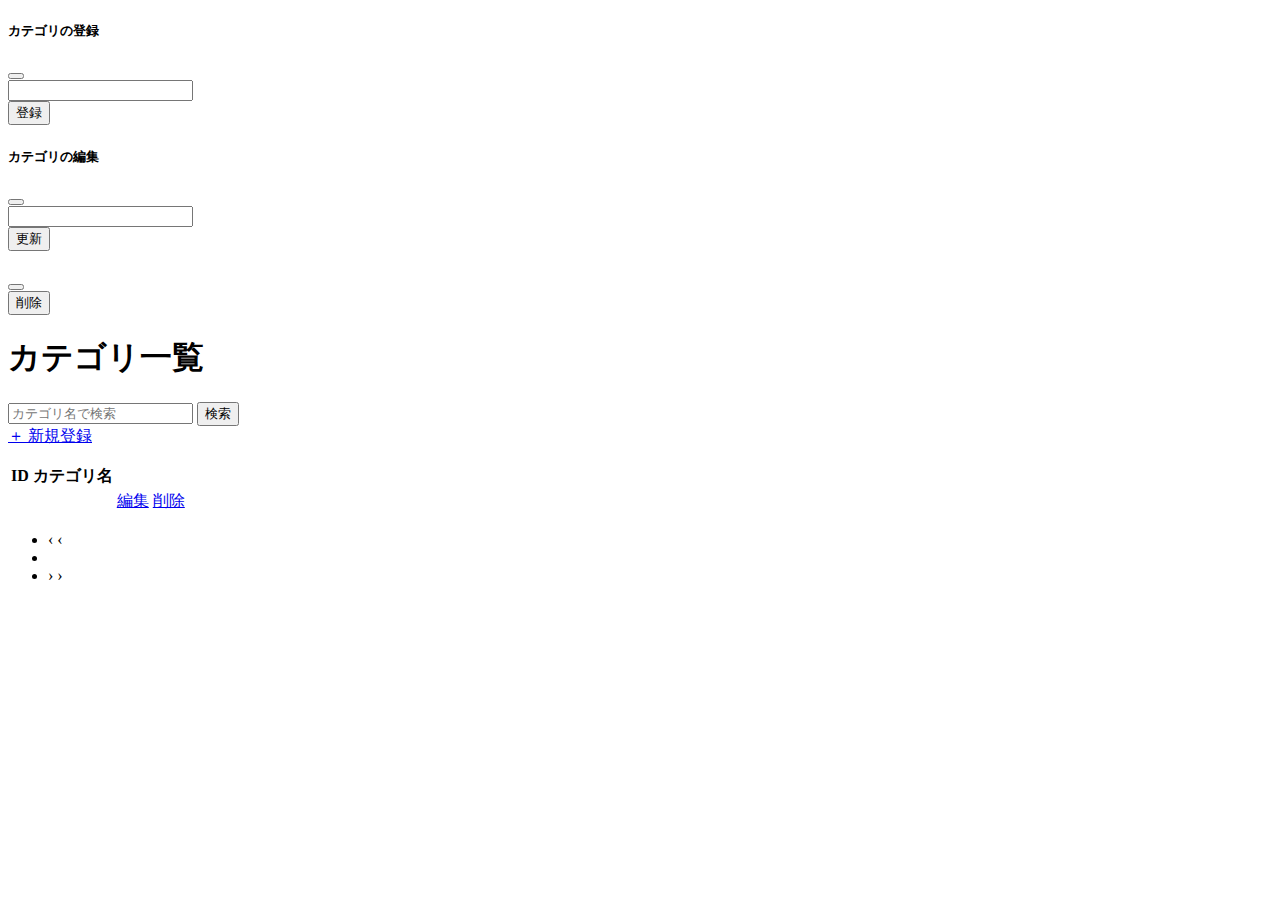
<file: target/classes/templates/admin/categories/index.html>
<!DOCTYPE html>
<html xmlns:th="https://www.thymeleaf.org" xmlns:sec="http://www.thymeleaf.org/extras/spring-security">
    <head>
        <div th:replace="~{fragment :: meta}"></div>

        <div th:replace="~{fragment :: styles}"></div>

        <title>カテゴリ一覧</title>
    </head>
    <body>
        <div class="nagoyameshi-wrapper">
            <div th:replace="~{fragment :: header}"></div>

            <main>
                <div class="container py-4 nagoyameshi-container">
                    <div class="row justify-content-center">
                        <div th:replace="~{fragment :: sidebar}"></div>

                        <!-- カテゴリの登録用モーダル -->
                        <div class="modal fade" id="createCategoryModal" tabindex="-1" aria-labelledby="createCategoryModalLabel">
                            <div class="modal-dialog">
                                <div class="modal-content">
                                    <div class="modal-header">
                                        <h5 class="modal-title" id="createCategoryModalLabel">カテゴリの登録</h5>
                                        <button type="button" class="btn-close" data-bs-dismiss="modal" aria-label="閉じる"></button>
                                    </div>
                                    <form method="post" th:action="@{/admin/categories/create}" th:object="${categoryRegisterForm}">
                                        <div class="modal-body">
                                            <input type="text" class="form-control" th:field="*{name}">
                                        </div>
                                        <div class="modal-footer">
                                            <button type="submit" class="btn text-white shadow-sm nagoyameshi-btn">登録</button>
                                        </div>
                                    </form>
                                </div>
                            </div>
                        </div>

                        <!-- カテゴリの編集用モーダル -->
                        <div class="modal fade" id="editCategoryModal" tabindex="-1" aria-labelledby="editCategoryModalLabel">
                            <div class="modal-dialog">
                                <div class="modal-content">
                                    <div class="modal-header">
                                        <h5 class="modal-title" id="editCategoryModalLabel">カテゴリの編集</h5>
                                        <button type="button" class="btn-close" data-bs-dismiss="modal" aria-label="閉じる"></button>
                                    </div>
                                    <form method="post" action="" name="editCategoryForm" th:object="${categoryEditForm}">
                                        <input type="hidden" name="_csrf" th:value="${_csrf.token}"/>

                                        <div class="modal-body">
                                            <input type="text" class="form-control" th:field="*{name}">
                                        </div>
                                        <div class="modal-footer">
                                            <button type="submit" class="btn text-white shadow-sm nagoyameshi-btn">更新</button>
                                        </div>
                                    </form>
                                </div>
                            </div>
                        </div>

                        <!-- カテゴリの削除用モーダル -->
                        <div class="modal fade" id="deleteCategoryModal" tabindex="-1" aria-labelledby="deleteCategoryModalLabel">
                            <div class="modal-dialog">
                                <div class="modal-content">
                                    <div class="modal-header">
                                        <h5 class="modal-title" id="deleteCategoryModalLabel"></h5>
                                        <button type="button" class="btn-close" data-bs-dismiss="modal" aria-label="閉じる"></button>
                                    </div>
                                    <div class="modal-footer">
                                        <form method="post" action="" name="deleteCategoryForm">
                                            <input type="hidden" name="_csrf" th:value="${_csrf.token}"/>
                                            <button type="submit" class="btn text-white shadow-sm nagoyameshi-btn-danger">削除</button>
                                        </form>
                                    </div>
                                </div>
                            </div>
                        </div>

                        <div class="col container">
                            <div class="row justify-content-center">
                                <div class="col-xl-7 col-lg-8 col-md-9">
                                    <h1 class="mb-4 text-center">カテゴリ一覧</h1>

                                    <div th:if="${successMessage}" class="alert alert-info">
                                        <span th:text="${successMessage}"></span>
                                    </div>

                                    <div th:if="${errorMessage}" class="alert alert-danger">
                                        <span th:text="${errorMessage}"></span>
                                    </div>

                                    <div class="d-flex justify-content-between align-items-end flex-wrap">
                                        <form method="get" th:action="@{/admin/categories}" class="nagoyaemshi-admin-search-box mb-3">
                                            <div class="input-group">
                                                <input type="text" class="form-control" name="keyword" th:value="${keyword}" placeholder="カテゴリ名で検索">
                                                <button type="submit" class="btn text-white shadow-sm nagoyameshi-btn">検索</button>
                                            </div>
                                        </form>

                                        <a href="#" class="btn text-white shadow-sm mb-3 nagoyameshi-btn" data-bs-toggle="modal" data-bs-target="#createCategoryModal">＋ 新規登録</a>
                                    </div>

                                    <div>
                                        <p class="mb-0" th:text="${'計' + #numbers.formatInteger(categoryPage.getTotalElements(), 1, 'COMMA') + '件'}"></p>
                                    </div>

                                    <table class="table table-hover">
                                        <thead>
                                            <tr>
                                                <th scope="col">ID</th>
                                                <th scope="col">カテゴリ名</th>
                                                <th scope="col"></th>
                                                <th scope="col"></th>
                                            </tr>
                                        </thead>
                                        <tbody>
                                            <tr th:each="category : ${categoryPage}">
                                                <td th:text="${category.id}"></td>
                                                <td th:text="${category.name}"></td>
                                                <td>
                                                    <a href="#" data-bs-toggle="modal" data-bs-target="#editCategoryModal" th:data-category-id="${category.id}" th:data-category-name="${category.name}">編集</a>
                                                </td>
                                                <td>
                                                    <a href="#" class="link-secondary" data-bs-toggle="modal" data-bs-target="#deleteCategoryModal" th:data-category-id="${category.id}" th:data-category-name="${category.name}">削除</a>
                                                </td>
                                            </tr>
                                        </tbody>
                                    </table>

                                    <!-- ページネーション -->
                                    <div th:if="${categoryPage.getTotalPages() > 1}" class="d-flex justify-content-center">
                                        <nav aria-label="カテゴリ一覧ページ">
                                            <ul class="pagination">
                                                <li class="page-item">
                                                    <span th:if="${categoryPage.isFirst()}" class="page-link disabled">‹</span>
                                                    <a th:unless="${categoryPage.isFirst()}" th:href="@{/admin/categories(page = ${categoryPage.getNumber() - 1}, keyword = ${keyword})}" class="page-link">‹</a>
                                                </li>
                                                <li th:each="i : ${#numbers.sequence(0, categoryPage.getTotalPages() - 1)}" class="page-item">
                                                    <span th:if="${i == categoryPage.getNumber()}" class="page-link active" th:text="${i + 1}"></span>
                                                    <a th:unless="${i == categoryPage.getNumber()}" th:href="@{/admin/categories(page = ${i}, keyword = ${keyword})}" class="page-link" th:text="${i + 1}"></a>
                                                </li>
                                                <li class="page-item">
                                                    <span th:if="${categoryPage.isLast()}" class="page-link disabled">›</span>
                                                    <a th:unless="${categoryPage.isLast()}" th:href="@{/admin/categories(page = ${categoryPage.getNumber() + 1}, keyword = ${keyword})}" class="page-link">›</a>
                                                </li>
                                            </ul>
                                        </nav>
                                    </div>
                                </div>
                            </div>
                        </div>
                    </div>
                </div>
            </main>

            <div th:replace="~{fragment :: footer}"></div>
        </div>

        <div th:replace="~{fragment :: scripts}"></div>
        <script th:src="@{/js/category-modal.js}"></script>
    </body>
</html>
</file>
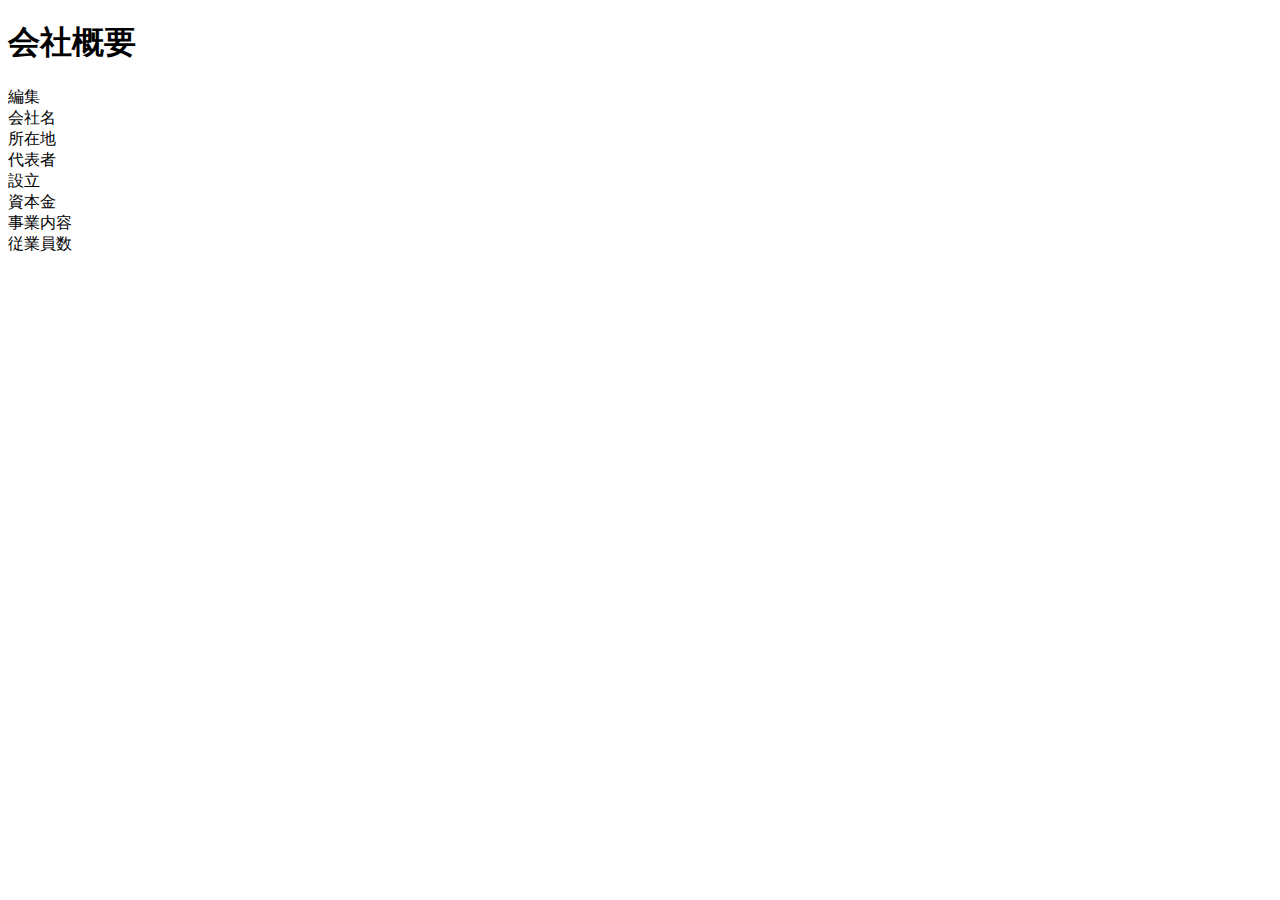
<file: target/classes/templates/admin/company/index.html>
<!DOCTYPE html>
<html xmlns:th="https://www.thymeleaf.org" xmlns:sec="http://www.thymeleaf.org/extras/spring-security">
    <head>
        <div th:replace="~{fragment :: meta}"></div>

        <div th:replace="~{fragment :: styles}"></div>

        <title>会社概要</title>
    </head>
    <body>
        <div class="nagoyameshi-wrapper">
            <div th:replace="~{fragment :: header}"></div>

            <main>
                <div class="container py-4 nagoyameshi-container">
                    <div class="row justify-content-center">
                        <div th:replace="~{fragment :: sidebar}"></div>

                        <div class="col container">
                            <div class="row justify-content-center">
                                <div class="col-xl-7 col-lg-8 col-md-9">

                                    <h1 class="mb-4 text-center">会社概要</h1>

                                    <div class="d-flex justify-content-end align-items-end mb-3">
                                        <div>
                                            <a th:href="@{/admin/company/edit}" class="me-2">編集</a>
                                        </div>
                                    </div>

                                    <div th:if="${successMessage}" class="alert alert-info">
                                        <span th:text="${successMessage}"></span>
                                    </div>

                                    <div class="container mb-4">
                                        <div class="row pb-2 mb-2 border-bottom">
                                            <div class="col-3">
                                                <span class="fw-bold">会社名</span>
                                            </div>

                                            <div class="col">
                                                <span th:text="${company.name}"></span>
                                            </div>
                                        </div>

                                        <div class="row pb-2 mb-2 border-bottom">
                                            <div class="col-3">
                                                <span class="fw-bold">所在地</span>
                                            </div>

                                            <div class="col">
                                                <span th:text="${'〒' + #strings.substring(company.postalCode, 0, 3) + '-' + #strings.substring(company.postalCode, 3) + ' ' + company.address}"></span>
                                            </div>
                                        </div>

                                        <div class="row pb-2 mb-2 border-bottom">
                                            <div class="col-3">
                                                <span class="fw-bold">代表者</span>
                                            </div>

                                            <div class="col">
                                                <span th:text="${company.representative}"></span>
                                            </div>
                                        </div>

                                        <div class="row pb-2 mb-2 border-bottom">
                                            <div class="col-3">
                                                <span class="fw-bold">設立</span>
                                            </div>

                                            <div class="col">
                                                <span th:text="${company.establishmentDate}"></span>
                                            </div>
                                        </div>

                                        <div class="row pb-2 mb-2 border-bottom">
                                            <div class="col-3">
                                                <span class="fw-bold">資本金</span>
                                            </div>

                                            <div class="col">
                                                <span th:text="${company.capital}"></span>
                                            </div>
                                        </div>

                                        <div class="row pb-2 mb-2 border-bottom">
                                            <div class="col-3">
                                                <span class="fw-bold">事業内容</span>
                                            </div>

                                            <div class="col">
                                                <span th:text="${company.business}"></span>
                                            </div>
                                        </div>

                                        <div class="row pb-2 mb-2 border-bottom">
                                            <div class="col-3">
                                                <span class="fw-bold">従業員数</span>
                                            </div>

                                            <div class="col">
                                                <span th:text="${company.numberOfEmployees}"></span>
                                            </div>
                                        </div>
                                    </div>
                                </div>
                            </div>
                        </div>
                    </div>
                </div>
            </main>

            <div th:replace="~{fragment :: footer}"></div>
        </div>

        <div th:replace="~{fragment :: scripts}"></div>
    </body>
</html>
</file>
